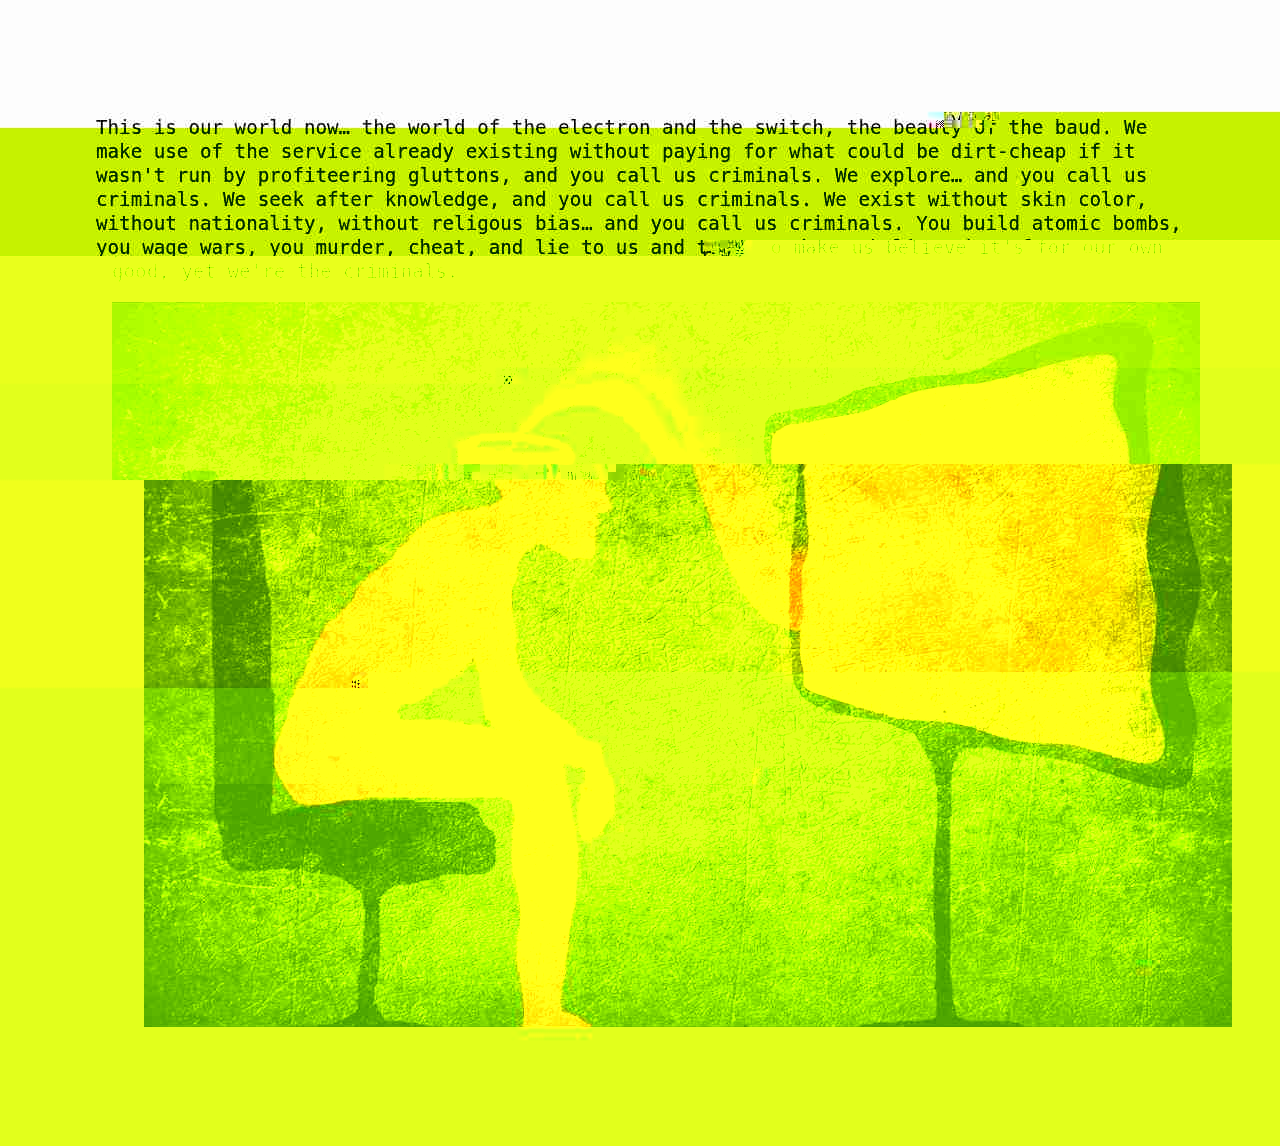
<file: canvas.html>
<!doctype html>
<html>
	<head>
		<title>G͋l̷i᷉t͠c̭h̓ &ndash Canvas</title>
		<link rel='stylesheet' href='style/canvas.css'/>
		<link rel='stylesheet' href='http://fonts.googleapis.com/css?family=Inconsolata'>
		<script src='script/lib/html2canvas.js'></script>
		<script src='script/lib/glitch-canvas.js'></script>
	</head>
	<body class='canvas'>
		<p>This is our world now&hellip; the world of the electron and the switch, the beauty of the baud. We make use of the service already existing without paying for what could be dirt-cheap if it wasn't run by profiteering gluttons, and you call us criminals. We explore&hellip; and you call us criminals. We seek after knowledge, and you call us criminals. We exist without skin color, without nationality, without religous bias&hellip; and you call us criminals. You build atomic bombs, you wage wars, you murder, cheat, and lie to us and try to make us believe it's for our own good, yet we're the criminals.</p>
		<img src='image/sample.jpg'/>
		<script src='script/script.js'></script>
	</body><!--.canvas-->
</html>
</file>
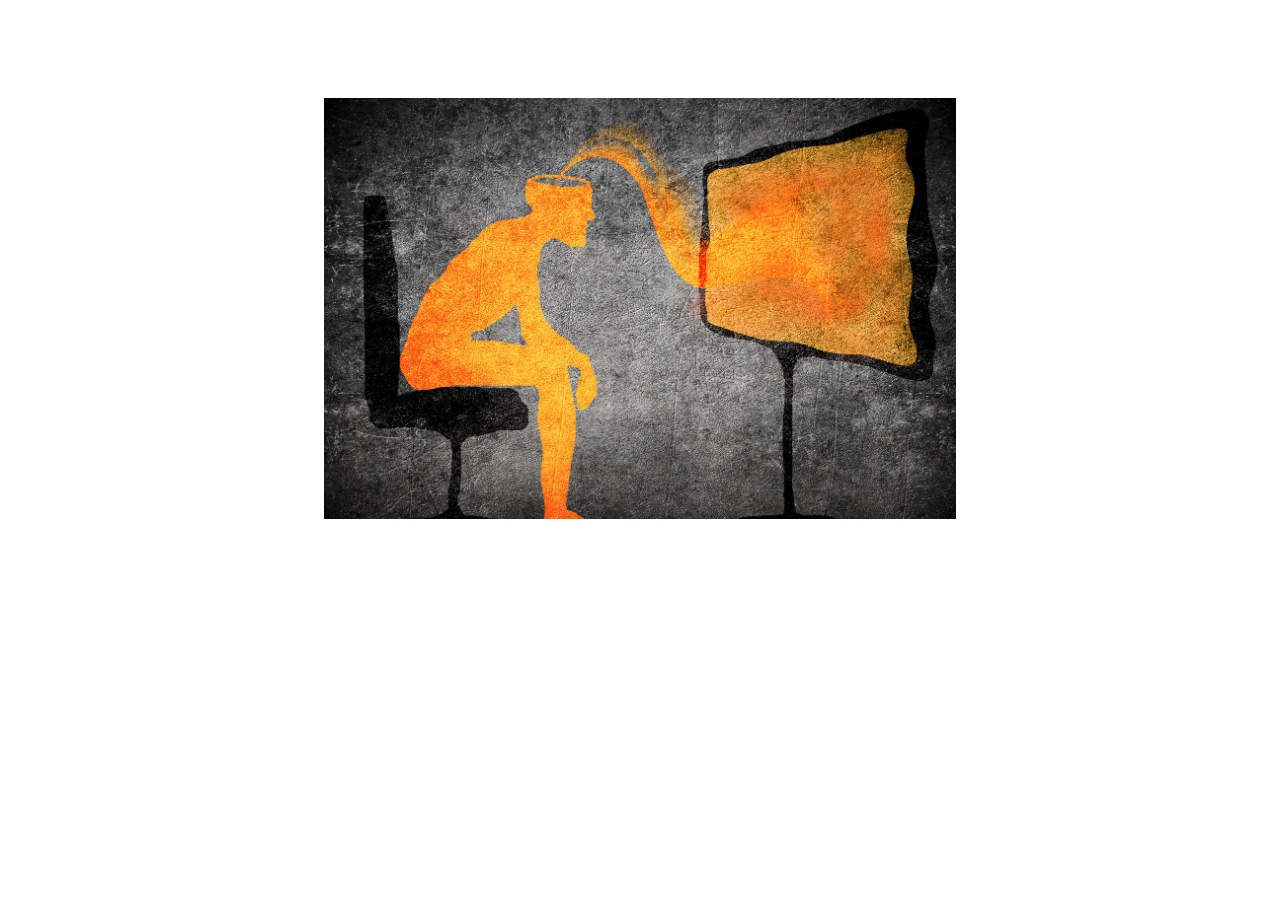
<file: css.html>
<!doctype html>
<html>
	<head>
		<title>G͋l̷i᷉t͠c̭h̓ &ndash; CSS</title>
		<link rel='stylesheet' href='style/css.css'/>
		<link rel='stylesheet' href='http://fonts.googleapis.com/css?family=Inconsolata'>
	</head>
	<body class='css'>
			<div class='glitch'>GLITCH</div> 
	</body><!--.css-->
</html>
</file>
<file: style/canvas.css>
html, body, div, span, applet, object, iframe,
h1, h2, h3, h4, h5, h6, p, blockquote, pre,
a, abbr, acronym, address, big, cite, code,
del, dfn, em, img, ins, kbd, q, s, samp,
small, strike, strong, sub, sup, tt, var,
b, u, i, center,
dl, dt, dd, ol, ul, li,
fieldset, form, label, legend,
table, caption, tbody, tfoot, thead, tr, th, td,
article, aside, canvas, details, embed,
figure, figcaption, footer, header, hgroup,
menu, nav, output, ruby, section, summary,
time, mark, audio, video {
  margin: 0;
  padding: 0;
  border: 0;
  font-size: 100%;
  font: inherit;
  vertical-align: baseline; }

/* HTML5 display-role reset for older browsers */
article, aside, details, figcaption, figure,
footer, header, hgroup, menu, nav, section {
  display: block; }

body {
  line-height: 1; }

ol, ul {
  list-style: none; }

blockquote, q {
  quotes: none; }

blockquote:before, blockquote:after,
q:before, q:after {
  content: '';
  content: none; }

table {
  border-collapse: collapse;
  border-spacing: 0; }

body {
  padding: 5em;
  font-size: 1.5vw;
  font-family: Inconsolata, Andale Mono, monospace; }
  body p {
    margin-top: 1em;
    line-height: 1.25; }
  body img {
    width: 100%;
    padding: 1em 0; }
  body canvas {
    position: absolute;
    top: 0;
    left: 0;
    width: 100%; }
</file>
<file: style/css.css>
body {
  font-family: 'Varela', sans-serif; }

.css .glitch {
  position: relative;
  width: 50%;
  height: 600px;
  margin: 0 auto;
  text-indent: -999em;
  background: transparent url(../image/sample.jpg) center center no-repeat;
  background-size: contain; }
.css .glitch:after {
  content: '';
  width: 100%;
  height: 100%;
  position: absolute;
  left: 2px;
  top: 0;
  overflow: hidden;
  clip: rect(0, 900px, 0, 0);
  -webkit-animation: noise-anim 2s infinite linear alternate-reverse;
  background: inherit;
  -webkit-filter: hue-rotate(90deg); }
.css .glitch:before {
  content: '';
  width: 100%;
  height: 100%;
  position: absolute;
  left: -2px;
  top: 0;
  overflow: hidden;
  clip: rect(0, 900px, 0, 0);
  -webkit-animation: noise-anim-2 3s infinite linear alternate-reverse;
  background: inherit;
  -webkit-filter: hue-rotate(300deg); }

@keyframes noise-anim {
  0% {
    clip: rect(648px, 9999px, 608px, 0); }

  5% {
    clip: rect(363px, 9999px, 78px, 0); }

  10% {
    clip: rect(300px, 9999px, 172px, 0); }

  15.0% {
    clip: rect(193px, 9999px, 84px, 0); }

  20% {
    clip: rect(11px, 9999px, 511px, 0); }

  25% {
    clip: rect(396px, 9999px, 570px, 0); }

  30.0% {
    clip: rect(294px, 9999px, 373px, 0); }

  35% {
    clip: rect(610px, 9999px, 368px, 0); }

  40% {
    clip: rect(476px, 9999px, 639px, 0); }

  45% {
    clip: rect(160px, 9999px, 346px, 0); }

  50% {
    clip: rect(162px, 9999px, 139px, 0); }

  55.0% {
    clip: rect(595px, 9999px, 485px, 0); }

  60.0% {
    clip: rect(33px, 9999px, 597px, 0); }

  65% {
    clip: rect(445px, 9999px, 300px, 0); }

  70% {
    clip: rect(196px, 9999px, 428px, 0); }

  75% {
    clip: rect(27px, 9999px, 636px, 0); }

  80% {
    clip: rect(497px, 9999px, 132px, 0); }

  85.0% {
    clip: rect(105px, 9999px, 544px, 0); }

  90% {
    clip: rect(398px, 9999px, 395px, 0); }

  95% {
    clip: rect(582px, 9999px, 220px, 0); }

  100% {
    clip: rect(358px, 9999px, 295px, 0); } }
@-webkit-keyframes noise-anim {
  0% {
    clip: rect(456px, 9999px, 477px, 0); }

  5% {
    clip: rect(500px, 9999px, 183px, 0); }

  10% {
    clip: rect(354px, 9999px, 19px, 0); }

  15.0% {
    clip: rect(82px, 9999px, 225px, 0); }

  20% {
    clip: rect(168px, 9999px, 464px, 0); }

  25% {
    clip: rect(50px, 9999px, 372px, 0); }

  30.0% {
    clip: rect(416px, 9999px, 166px, 0); }

  35% {
    clip: rect(331px, 9999px, 123px, 0); }

  40% {
    clip: rect(449px, 9999px, 404px, 0); }

  45% {
    clip: rect(197px, 9999px, 544px, 0); }

  50% {
    clip: rect(269px, 9999px, 346px, 0); }

  55.0% {
    clip: rect(19px, 9999px, 456px, 0); }

  60.0% {
    clip: rect(338px, 9999px, 153px, 0); }

  65% {
    clip: rect(196px, 9999px, 188px, 0); }

  70% {
    clip: rect(428px, 9999px, 201px, 0); }

  75% {
    clip: rect(597px, 9999px, 571px, 0); }

  80% {
    clip: rect(423px, 9999px, 510px, 0); }

  85.0% {
    clip: rect(481px, 9999px, 209px, 0); }

  90% {
    clip: rect(56px, 9999px, 58px, 0); }

  95% {
    clip: rect(180px, 9999px, 532px, 0); }

  100% {
    clip: rect(568px, 9999px, 446px, 0); } }
@keyframes noise-anim-2 {
  0% {
    clip: rect(83px, 9999px, 76px, 0); }

  5% {
    clip: rect(93px, 9999px, 45px, 0); }

  10% {
    clip: rect(60px, 9999px, 31px, 0); }

  15.0% {
    clip: rect(53px, 9999px, 53px, 0); }

  20% {
    clip: rect(75px, 9999px, 40px, 0); }

  25% {
    clip: rect(83px, 9999px, 10px, 0); }

  30.0% {
    clip: rect(29px, 9999px, 68px, 0); }

  35% {
    clip: rect(76px, 9999px, 72px, 0); }

  40% {
    clip: rect(91px, 9999px, 67px, 0); }

  45% {
    clip: rect(38px, 9999px, 11px, 0); }

  50% {
    clip: rect(10px, 9999px, 47px, 0); }

  55.0% {
    clip: rect(63px, 9999px, 91px, 0); }

  60.0% {
    clip: rect(71px, 9999px, 67px, 0); }

  65% {
    clip: rect(58px, 9999px, 22px, 0); }

  70% {
    clip: rect(18px, 9999px, 11px, 0); }

  75% {
    clip: rect(26px, 9999px, 5px, 0); }

  80% {
    clip: rect(60px, 9999px, 30px, 0); }

  85.0% {
    clip: rect(29px, 9999px, 15px, 0); }

  90% {
    clip: rect(47px, 9999px, 83px, 0); }

  95% {
    clip: rect(62px, 9999px, 99px, 0); }

  100% {
    clip: rect(3px, 9999px, 91px, 0); } }
@-webkit-keyframes noise-anim-2 {
  0% {
    clip: rect(58px, 9999px, 93px, 0); }

  5% {
    clip: rect(59px, 9999px, 91px, 0); }

  10% {
    clip: rect(92px, 9999px, 76px, 0); }

  15.0% {
    clip: rect(16px, 9999px, 8px, 0); }

  20% {
    clip: rect(16px, 9999px, 39px, 0); }

  25% {
    clip: rect(11px, 9999px, 78px, 0); }

  30.0% {
    clip: rect(22px, 9999px, 96px, 0); }

  35% {
    clip: rect(26px, 9999px, 73px, 0); }

  40% {
    clip: rect(64px, 9999px, 97px, 0); }

  45% {
    clip: rect(85px, 9999px, 91px, 0); }

  50% {
    clip: rect(71px, 9999px, 48px, 0); }

  55.0% {
    clip: rect(55px, 9999px, 66px, 0); }

  60.0% {
    clip: rect(43px, 9999px, 72px, 0); }

  65% {
    clip: rect(17px, 9999px, 22px, 0); }

  70% {
    clip: rect(62px, 9999px, 45px, 0); }

  75% {
    clip: rect(28px, 9999px, 68px, 0); }

  80% {
    clip: rect(9px, 9999px, 57px, 0); }

  85.0% {
    clip: rect(37px, 9999px, 1px, 0); }

  90% {
    clip: rect(22px, 9999px, 42px, 0); }

  95% {
    clip: rect(54px, 9999px, 35px, 0); }

  100% {
    clip: rect(72px, 9999px, 62px, 0); } }
</file>
